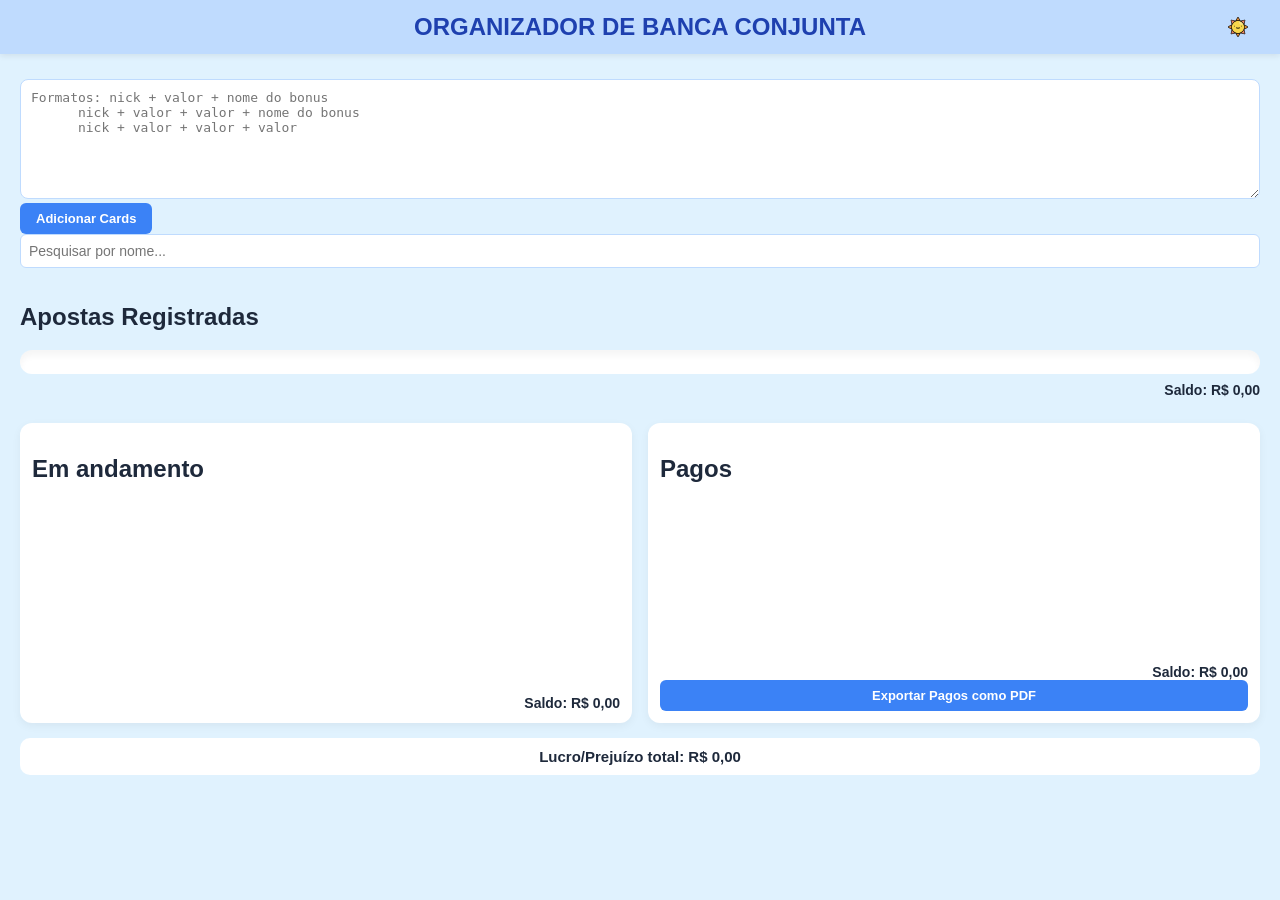
<file: index.html>
<!DOCTYPE html>
<html lang="pt-BR">
<meta name="viewport" content="width=device-width, initial-scale=1.0">
<head>
  <meta charset="UTF-8">
  <title>Organizador de Banca Conjunta</title>
  <link rel="stylesheet" href="style.css">
</head>
<body>
  <header>
    <h1>ORGANIZADOR DE BANCA CONJUNTA</h1>
    <button id="toggle-theme"><img id="theme-icon" src="assets/sun.svg" alt="Alternar tema"></button>
  </header>

  <div class="main-container">
    <div class="input-section">
      <textarea id="entrada" placeholder="Formatos: nick + valor + nome do bonus 
      nick + valor + valor + nome do bonus 
      nick + valor + valor + valor"></textarea>
      <button onclick="gerarCards()">Adicionar Cards</button>
    </div>

    <input id="search-bar" placeholder="Pesquisar por nome...">

    <div class="varal-container">
      <h2>Apostas Registradas</h2>
      <div id="varal"></div>
      <div class="saldo" id="saldo-varal">Saldo: R$ 0,00</div>
    </div>

    <div class="board">
      <div class="coluna" id="coluna-andamento">
        <h2>Em andamento</h2>
        <div class="cards-container" id="andamento"></div>
        <div class="saldo" id="saldo-andamento">Saldo: R$ 0,00</div>
      </div>

      <div class="coluna" id="coluna-pagos">
        <h2>Pagos</h2>
        <div class="cards-container" id="pagos"></div>
        <div class="saldo" id="saldo-pagos">Saldo: R$ 0,00</div>
        <button id="export-pdf">Exportar Pagos como PDF</button>
      </div>
    </div>

    <div id="total-lucro">Lucro/Prejuízo total: R$ 0,00</div>
  </div>

  <script src="script.js"></script>
</body>
</html>
</file>
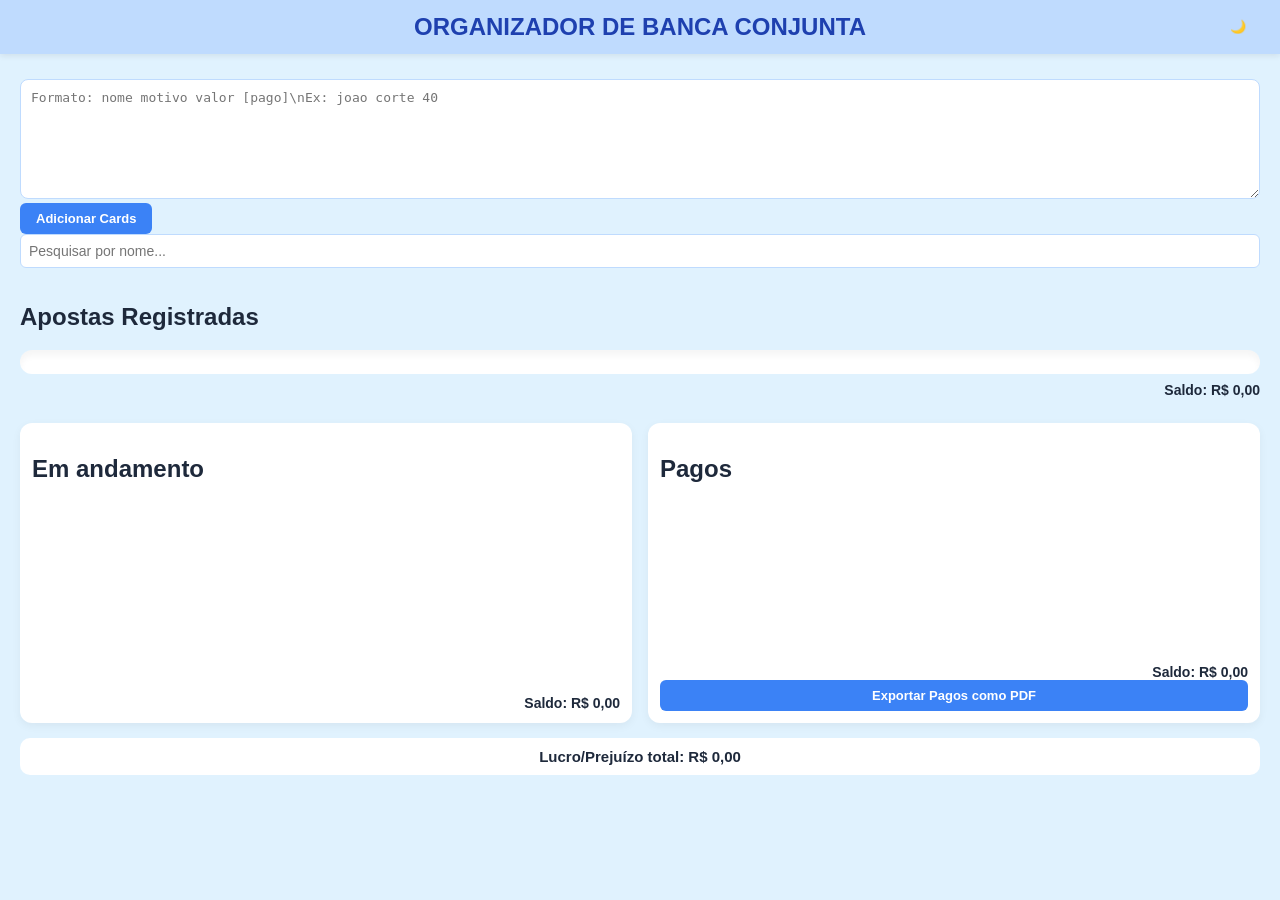
<file: teste.html>
<!DOCTYPE html>
<html lang="pt-BR">
<head>
  <meta charset="UTF-8">
  <title>Organizador de Banca Conjunta</title>
  <link rel="stylesheet" href="style.css">
</head>
<body>
  <header>
    <h1>ORGANIZADOR DE BANCA CONJUNTA</h1>
    <button id="toggle-theme">🌙</button>
  </header>

  <div class="main-container">
    <div class="input-section">
      <textarea id="entrada" placeholder="Formato: nome motivo valor [pago]\nEx: joao corte 40"></textarea>
      <button onclick="gerarCards()">Adicionar Cards</button>
    </div>

    <input id="search-bar" placeholder="Pesquisar por nome...">

    <div class="varal-container">
      <h2>Apostas Registradas</h2>
      <div id="varal"></div>
      <div class="saldo" id="saldo-varal">Saldo: R$ 0,00</div>
    </div>

    <div class="board">
      <div class="coluna" id="coluna-andamento">
        <h2>Em andamento</h2>
        <div class="cards-container" id="andamento"></div>
        <div class="saldo" id="saldo-andamento">Saldo: R$ 0,00</div>
      </div>

      <div class="coluna" id="coluna-pagos">
        <h2>Pagos</h2>
        <div class="cards-container" id="pagos"></div>
        <div class="saldo" id="saldo-pagos">Saldo: R$ 0,00</div>
        <button id="export-pdf">Exportar Pagos como PDF</button>
      </div>
    </div>

    <div id="total-lucro">Lucro/Prejuízo total: R$ 0,00</div>
  </div>

  <script src="script.js"></script>
</body>
</html>
</file>
<file: style.css>
/* ================= RESET E BASE ================= */
* {
    box-sizing: border-box;
}

body {
  margin: 0;
  padding: 1.25rem;
  font-family: "Segoe UI", sans-serif;
  background: #e0f2fe;
  color: #1e293b;
  transition: background 0.3s, color 0.3s;
  font-size: 16px;
}

/* ================= CABEÇALHO ================= */
header {
  background: #bfdbfe;
  padding: 0.8rem 1.5rem;
  display: flex;
  justify-content: center;
  align-items: center;
  position: sticky;
  top: 0;
  z-index: 100;
  box-shadow: 0 0.125rem 0.375rem rgba(0,0,0,0.08);
  margin: -1.25rem -1.25rem 1.5625rem -1.25rem;
}

header h1 {
  font-size: 1.5rem;
  font-weight: 600;
  margin: 0;
  color: #1e40af;
}

/* ================= TOGGLE THEME ================= */
#toggle-theme {
  position: absolute;
  top: 50%;
  right: 1.5rem;
  transform: translateY(-50%);
  background: none;
  border: none;
  cursor: pointer;
  padding: 0;
  width: 2.25rem;
  height: 2.25rem;
  border-radius: 50%;
  display: flex;
  align-items: center;
  justify-content: center;
}

#toggle-theme:hover {
  background: rgba(0,0,0,0.08);
}

#theme-icon {
  width: 1.25rem;
  height: 1.25rem;
  object-fit: contain;
}

/* ================= INPUTS ================= */
#entrada {
  width: 100%;
  height: 7.5rem;
  resize: vertical;
  padding: 0.625rem;
  border-radius: 0.5rem;
  border: 1px solid #bfdbfe;
  font-size: 0.8125rem;
  background: white;
}

#search-bar {
  width: 100%;
  padding: 0.5rem;
  margin-bottom: 0.9375rem;
  border-radius: 0.375rem;
  border: 1px solid #bfdbfe;
  font-size: 0.875rem;
  background: white;
}

button {
  padding: 0.5rem 1rem;
  border-radius: 0.375rem;
  border: none;
  background: #3b82f6;
  color: white;
  font-size: 0.8125rem;
  font-weight: 600;
  cursor: pointer;
}

/* ================= VARAL ================= */
.varal-container {
  margin-bottom: 1.5625rem;
}

#varal {
  display: flex;
  gap: 0.75rem;
  overflow-x: auto;
  padding: 0.75rem;
  background: white;
  border-radius: 0.75rem;
  box-shadow: inset 0 0.375rem 0.375rem rgba(0,0,0,0.04);
}

/* ================= BOARD E COLUNAS ================= */
.board {
  display: flex;
  gap: 1rem;
}

.coluna {
  flex: 1;
  background: white;
  border-radius: 0.75rem;
  padding: 0.75rem;
  min-height: 18.75rem;
  box-shadow: 0 0.1875rem 0.625rem rgba(0,0,0,0.05);
  display: flex;
  flex-direction: column;
}

#coluna-pagos .card .btn-retorno,
#coluna-pagos .card .retorno-area {
  display: none !important;
}

/* Opcional: se quiser garantir que não ocupe espaço */
#coluna-pagos .card .retorno-area {
  height: 0;
  margin: 0;
  padding: 0;
}

/* ================= CARDS CONTAINER ================= */
.cards-container {
  display: flex;
  flex-wrap: wrap;
  justify-content: flex-start;
  gap: 0.75rem;
  align-content: flex-start;
  flex: 1;
}

/* ================= CARD – v2.4 ================= */
.card {
  width: 12rem;
  min-width: 12rem;
  border-radius: 0.75rem;
  padding: 0.875rem 1rem;
  background: white;
  box-shadow: 0 0.25rem 0.75rem rgba(0,0,0,0.08);
  transition: transform 0.2s ease;
  cursor: grab;
  display: flex;
  flex-direction: column;
  gap: 0.625rem;
  font-size: 0.8125rem;
}

.card.hidden{
  display: none !important;
}

.card:hover {
  transform: translateY(-0.1875rem);
  box-shadow: 0 0.375rem 1rem rgba(0,0,0,0.12);
}

/* Cabeçalho em duas linhas */
.card-header {
  display: flex;
  flex-direction: column;
  gap: 0.25rem;
}

.card-header-top {
  display: flex;
  justify-content: space-between;
  align-items: center;
  font-size: 0.75rem;
  color: #6b7280;
}

.card-header-top .card-id {
  font-weight: 600;
}

.card-header-top .acoes {
  display: flex;
  gap: 0.375rem;
}

.card-header-top button {
  width: 1.5rem;
  height: 1.5rem;
  font-size: 0.875rem;
  padding: 0;
  border-radius: 0.375rem;
  background: rgba(139, 92, 246, 0.15);
  color: #8b5cf6;
  border: none;
  cursor: pointer;
  display: flex;
  align-items: center;
  justify-content: center;
}

.card-header-top button:hover {
  background: rgba(139, 92, 246, 0.3);
  transform: scale(1.08);
}

.card-header-name {
  font-size: 1rem;
  font-weight: 700;
  color: #1e293b;
}

.motivo {
  font-size: 0.95rem;
  color: #4b5563;
  line-height: 1.3;
  border-bottom: 1px solid #e5e7eb;
  text-align: center;
  font-weight: bold;
}

/* Valores em coluna */
.valores-iniciais .comanda-linha,
.pagou-unica {
  display: flex;
  justify-content: space-between;
  align-items: center;
  font-size: 0.875rem;
  padding: 0.25rem;
}

.valores-iniciais .comanda-linha span:first-child,
.pagou-unica span:first-child {
  font-weight: 500;
  color: #475569;
  flex: 1;
  text-align: left;
}

.valores-iniciais .comanda-linha span:last-child,
.pagou-unica span:last-child {
  font-weight: 600;
  text-align: right;
}

.pagou-unica {
  font-weight: 700;
  padding: 0.5rem 0;
  border-top: 1px dashed #cbd5e1;
  border-bottom: 1px dashed #cbd5e1;
  margin: 0.4rem 0 0.6rem 0;
}

/* Área Resultado + Total + Metade */
.resultado-total-area {
  display: flex;
  flex-direction: column;
  gap: 0.4rem;
}

.resultado-total-area .linha-resultado {
  display: flex;
  justify-content: space-between;
  font-size: 0.875rem;
  font-weight: 600;
}

.resultado-total-area .linha-total {
  display: flex;
  justify-content: space-between;
  font-weight: 800;
}

.resultado-total-area .linha-metade {
  display: flex;
  justify-content: flex-end;
  font-size: 0.8125rem;
  color: #64748b;
  font-weight: 500;
}

.resultado-total-area .prejuizo  { color: #ef4444; }
.resultado-total-area .lucro     { color: #10b981; }
.resultado-total-area .neutro    { color: #6b7280; }

/* Esconde quando não pago */
.card:not(.pago) .resultado-total-area,
.card.pago [data-pagoucentavos="0"] .resultado-total-area {
  display: none;
}

/* Pesquisa */
.card.hidden {
  display: none !important;
}

/* ================= DARK MODE ================= */
body.dark-mode {
  background: linear-gradient(135deg, #0a0a0f, #111118);
  color: #fffffe;
}

body.dark-mode header { background: linear-gradient(to right, #111118, #1f1f2e); }
body.dark-mode header h1 { color: #e879f9; }
body.dark-mode #entrada,
body.dark-mode #search-bar { background: #1f1f2e; border-color: #374151; color: #d1d5db; }
body.dark-mode button { background: #c026d3; }
body.dark-mode #varal,
body.dark-mode .coluna { background: #1a1a26; border: 1px solid #2d1b2e; box-shadow: 0 0.25rem 0.75rem rgba(0,0,0,0.4); }
body.dark-mode .card { background: linear-gradient(145deg, #1a1a26, #2d1b2e) !important; border: 1px solid #4a1d38; box-shadow: 0 0.25rem 0.75rem rgba(126, 34, 86, 0.15); }
body.dark-mode .motivo,
body.dark-mode .card-header { border-bottom: 1px solid #4a1d38; }
body.dark-mode .card-header-name { color: #f1f5f9; }
body.dark-mode .card-header-top { color: #94a3b8; }
body.dark-mode .card-header-top button { background: rgba(168, 85, 247, 0.2); color: #c084fc; }
body.dark-mode .resultado-total-area { border-top-color: #4a1d38; }
body.dark-mode .valores-iniciais span:first-child,
body.dark-mode .resultado-total-area .linha-metade { color: #94a3b8; }
body.dark-mode .pagou-unica { border-color: #4a1d38; }

/* ================= TOTAL E SALDO ================= */
.saldo {
  font-size: 0.875rem;
  font-weight: bold;
  text-align: right;
  margin-top: 0.5rem;
}

#total-lucro {
  margin-top: 0.9375rem;
  padding: 0.625rem;
  background: white;
  border-radius: 0.625rem;
  text-align: center;
  font-size: 0.9375rem;
  font-weight: bold;
}

body.dark-mode #total-lucro {
  background: #1a1a26;
}

.lucro { color: #10b981; }
.prejuizo { color: #ef4444; }
.neutro { color: #6b7280; }
</file>
